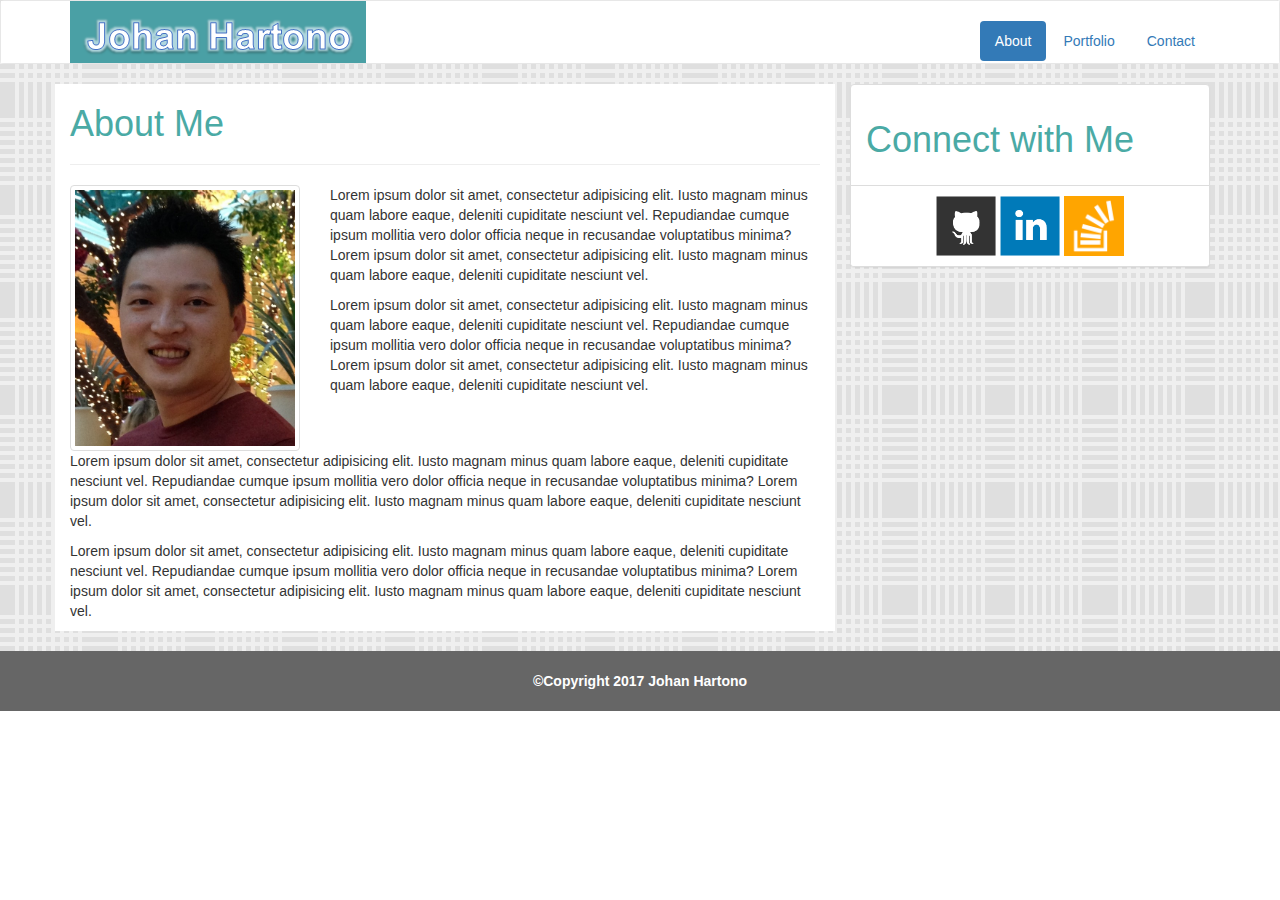
<file: index.html>
<!DOCTYPE html>
<html>
<head>
	<title></title>
	<link rel="stylesheet" href="https://maxcdn.bootstrapcdn.com/bootstrap/3.3.7/css/bootstrap.min.css" integrity="sha384-BVYiiSIFeK1dGmJRAkycuHAHRg32OmUcww7on3RYdg4Va+PmSTsz/K68vbdEjh4u" crossorigin="anonymous">
	<script src="https://code.jquery.com/jquery-3.2.1.min.js" integrity="sha256-hwg4gsxgFZhOsEEamdOYGBf13FyQuiTwlAQgxVSNgt4=" crossorigin="anonymous"></script>
	<script src="https://maxcdn.bootstrapcdn.com/bootstrap/3.3.7/js/bootstrap.min.js" integrity="sha384-Tc5IQib027qvyjSMfHjOMaLkfuWVxZxUPnCJA7l2mCWNIpG9mGCD8wGNIcPD7Txa" crossorigin="anonymous"></script>
	
	<link rel="stylesheet" type="text/css" href="style.css">
</head>
<body>

<div class="main">	
	<nav class="navbar navbar-default">
		<div class="container-fluid white">
			<div class="container">
		    <!-- Brand and toggle get grouped for better mobile display -->
		    <div class="navbar-header">
		      <button type="button" class="navbar-toggle collapsed" data-toggle="collapse" data-target="#bs-example-navbar-collapse-1" aria-expanded="false">
		        <span class="sr-only">Toggle navigation</span>
		        <span class="icon-bar"></span>
		        <span class="icon-bar"></span>
		        <span class="icon-bar"></span>
		      </button>
		      <img src="name.png">
		    </div>
			<div class="collapse navbar-collapse" id="bs-example-navbar-collapse-1">
		    <!-- Collect the nav links, forms, and other content for toggling -->
		    	<ul class="nav nav-pills navbar-right">
					<li role="presentation" class="active navpad"><a href="index.html">About</a></li>
					<li role="presentation" class="navpad"><a href="portfolio.html">Portfolio</a></li>
					<li role="presentation" class="navpad"><a href="contact.html">Contact</a></li>
				</ul>
			</div><!-- /.navbar-collapse -->
		</div><!-- /.container-fluid -->
	</nav>

	<div class="container">
		<div class="row">
			<div class="col-md-8 white">
				<h1>About Me</h1>
				<hr>
				<div class="row">
					<div class="col-md-4">
						<img class="img-thumbnail pic01 img-responsive" src="johan.jpg">
					</div>
					<div class="col-md-8">
						<p>Lorem ipsum dolor sit amet, consectetur adipisicing elit. Iusto magnam minus quam labore eaque, deleniti cupiditate nesciunt vel. Repudiandae cumque ipsum mollitia vero dolor officia neque in recusandae voluptatibus minima? Lorem ipsum dolor sit amet, consectetur adipisicing elit. Iusto magnam minus quam labore eaque, deleniti cupiditate nesciunt vel.
						</p>
						<p>Lorem ipsum dolor sit amet, consectetur adipisicing elit. Iusto magnam minus quam labore eaque, deleniti cupiditate nesciunt vel. Repudiandae cumque ipsum mollitia vero dolor officia neque in recusandae voluptatibus minima? Lorem ipsum dolor sit amet, consectetur adipisicing elit. Iusto magnam minus quam labore eaque, deleniti cupiditate nesciunt vel. 
						</p>
					</div>
				</div>
				<div class="row">
					<div class="col-md-12">
						<p>Lorem ipsum dolor sit amet, consectetur adipisicing elit. Iusto magnam minus quam labore eaque, deleniti cupiditate nesciunt vel. Repudiandae cumque ipsum mollitia vero dolor officia neque in recusandae voluptatibus minima? Lorem ipsum dolor sit amet, consectetur adipisicing elit. Iusto magnam minus quam labore eaque, deleniti cupiditate nesciunt vel. 
						</p>
						<p>Lorem ipsum dolor sit amet, consectetur adipisicing elit. Iusto magnam minus quam labore eaque, deleniti cupiditate nesciunt vel. Repudiandae cumque ipsum mollitia vero dolor officia neque in recusandae voluptatibus minima? Lorem ipsum dolor sit amet, consectetur adipisicing elit. Iusto magnam minus quam labore eaque, deleniti cupiditate nesciunt vel. 
						</p>
					</div>
				</div>
			</div>

			<div class="col-md-4">
				<div class="panel panel-default">
  					<div class="panel-body">
    				<h1>Connect with Me</h1>
  					</div>
  				
  					<div class="panel-footer text-center white">
					
					<a href="https://github.com/jo3myself" target="_blank"><img src="git.png" class="conpic" alt="github"></a>
					<a href="https://www.linkedin.com/in/johan-hartono-274635139/" target="_blank"><img src="linked.png" class="conpic" alt="linkedin"></a>
					<img src="stack.png" class="conpic" alt="stackoverflow">
					</div>
  				</div>
			</div>
		</div>
	</div>
	<br>
	<footer>
		<strong>&copy;Copyright 2017 Johan Hartono</strong>
	</footer>

	
</div>
</body>
</html>
</file>
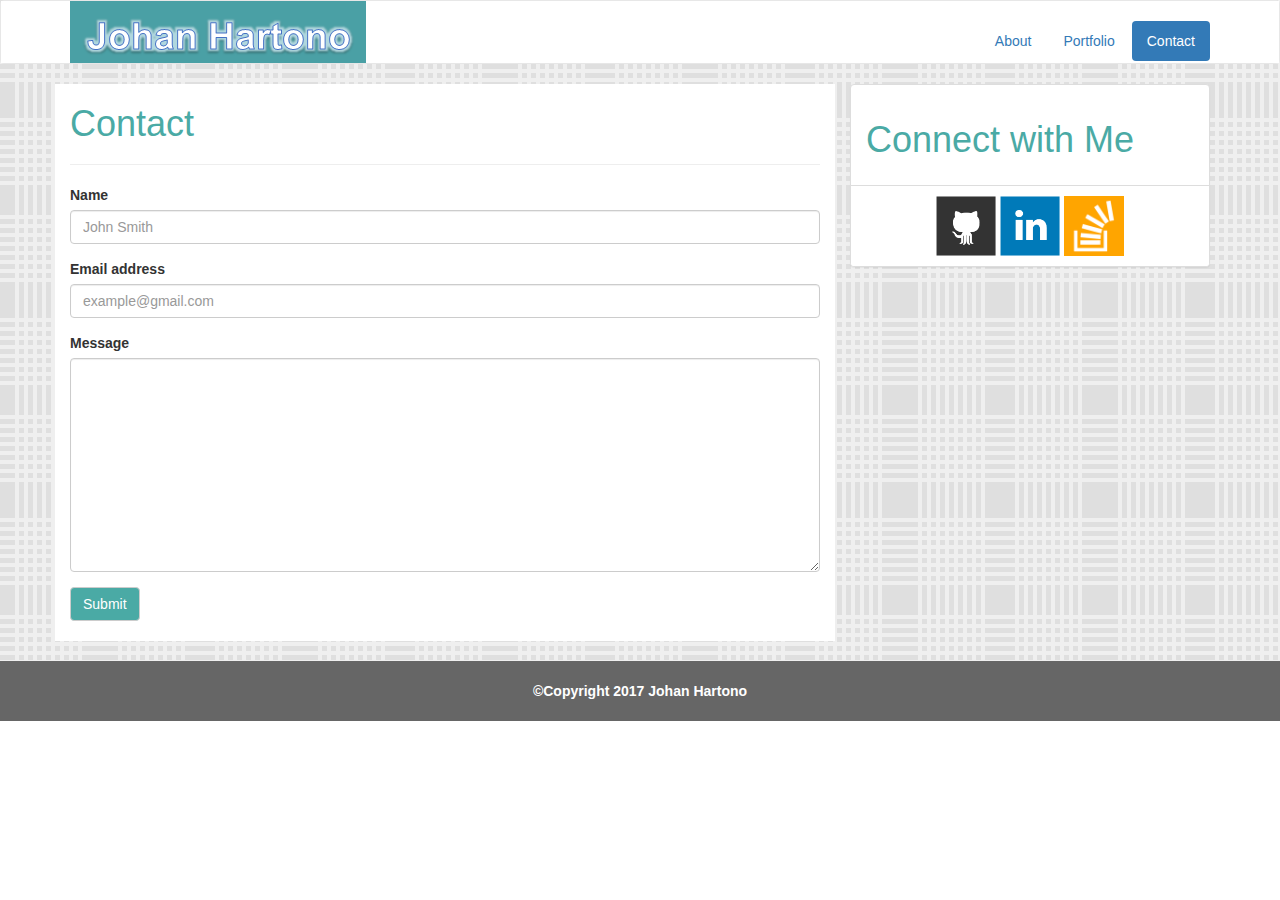
<file: contact.html>
<!DOCTYPE html>
<html>
<head>
	<title></title>
	<link rel="stylesheet" href="https://maxcdn.bootstrapcdn.com/bootstrap/3.3.7/css/bootstrap.min.css" integrity="sha384-BVYiiSIFeK1dGmJRAkycuHAHRg32OmUcww7on3RYdg4Va+PmSTsz/K68vbdEjh4u" crossorigin="anonymous">
	<script src="https://code.jquery.com/jquery-3.2.1.min.js" integrity="sha256-hwg4gsxgFZhOsEEamdOYGBf13FyQuiTwlAQgxVSNgt4=" crossorigin="anonymous"></script>
	<script src="https://maxcdn.bootstrapcdn.com/bootstrap/3.3.7/js/bootstrap.min.js" integrity="sha384-Tc5IQib027qvyjSMfHjOMaLkfuWVxZxUPnCJA7l2mCWNIpG9mGCD8wGNIcPD7Txa" crossorigin="anonymous"></script>
	<link rel="stylesheet" type="text/css" href="style.css">
</head>
<body>

<div class="main">	
	<nav class="navbar navbar-default">
		<div class="container-fluid white">
			<div class="container">
		    <!-- Brand and toggle get grouped for better mobile display -->
		    <div class="navbar-header">
		      <button type="button" class="navbar-toggle collapsed" data-toggle="collapse" data-target="#bs-example-navbar-collapse-1" aria-expanded="false">
		        <span class="sr-only">Toggle navigation</span>
		        <span class="icon-bar"></span>
		        <span class="icon-bar"></span>
		        <span class="icon-bar"></span>
		      </button>
		      <img src="name.png">
		    </div>
			<div class="collapse navbar-collapse" id="bs-example-navbar-collapse-1">
		    <!-- Collect the nav links, forms, and other content for toggling -->
		    	<ul class="nav nav-pills navbar-right">
					<li role="presentation" class="navpad"><a href="index.html">About</a></li>
					<li role="presentation" class="navpad"><a href="portfolio.html">Portfolio</a></li>
					<li role="presentation" class="active navpad"><a href="contact.html">Contact</a></li>
				</ul>
			</div><!-- /.navbar-collapse -->
		</div><!-- /.container-fluid -->
	</nav>

	<div class="container">
		<div class="row">
			<div class="col-md-8 white">
				<h1>Contact</h1>
				<hr>
				<form>
				  <div class="form-group">
				    <label for="exampleInputName2">Name</label>
				    <input type="text" class="form-control" id="exampleInputName2" placeholder="John Smith">
				  </div>

				  <div class="form-group">
				    <label for="exampleInputEmail1">Email address</label>
				    <input type="email" class="form-control" id="exampleInputEmail1" placeholder="example@gmail.com">
				  </div>
				  <div class="form-group">
				  	<label for="exampleInputName2">Message</label>
				  	<textarea class="form-control" rows="10"></textarea>
				  </div>
				  <button type="submit" class="btn btn-default">Submit</button>
				</form>
			<br>
			</div>

			<div class="col-md-4">
				<div class="panel panel-default">
  					<div class="panel-body">
    				<h1>Connect with Me</h1>
  					</div>
  				
  					<div class="panel-footer text-center white">
					
					<a href="https://github.com/jo3myself" target="_blank"><img src="git.png" class="conpic" alt="github"></a>
					<a href="https://www.linkedin.com/in/johan-hartono-274635139/" target="_blank"><img src="linked.png" class="conpic" alt="linkedin"></a>
					<img src="stack.png" class="conpic" alt="stackoverflow">
					</div>
  				</div>
			</div>
		</div>
	</div>
	<br>
	<footer>
		<strong>&copy;Copyright 2017 Johan Hartono</strong>
	</footer>
	
	
</div>
</body>
</html>
</file>
<file: style.css>
.white {
	background-color: #ffffff;
}

.navpad {
	padding-top: 20px;
}

.main {
	background-image: url(cloth.png);
}

.conpic {
	width: 60px;
  	height: 60px;
}

footer {
	text-align: center;
	padding: 20px;
	background-color: #666666;
	width: 100%;
	position: absolute;
	color: white;
}

h1 {
	color: #4aaaa5;
}

.btn-default {
	color: #ffffff;
	background-color: #4aaaa5;
}

.cont {
    position: relative;
    width: 300px;
    padding: 10px;
}

.imagetemp {
  opacity: 1;
  /*display: block;*/
  transition: .5s ease;
  backface-visibility: hidden;
}

.middle {
  transition: .5s ease;
  opacity: 0;
  position: absolute;
  bottom: 0;
  left: 50%;
  transform: translate(-50%, -50%);
  -ms-transform: translate(-50%, -50%)
}

.cont:hover .imagetemp {
  opacity: 0.3;
}

.cont:hover .middle {
  opacity: 1;
}

.text {
  background-color: #4aaaa5;
  color: white;
  font-size: 18px;
  padding: 20px;
}
</file>
